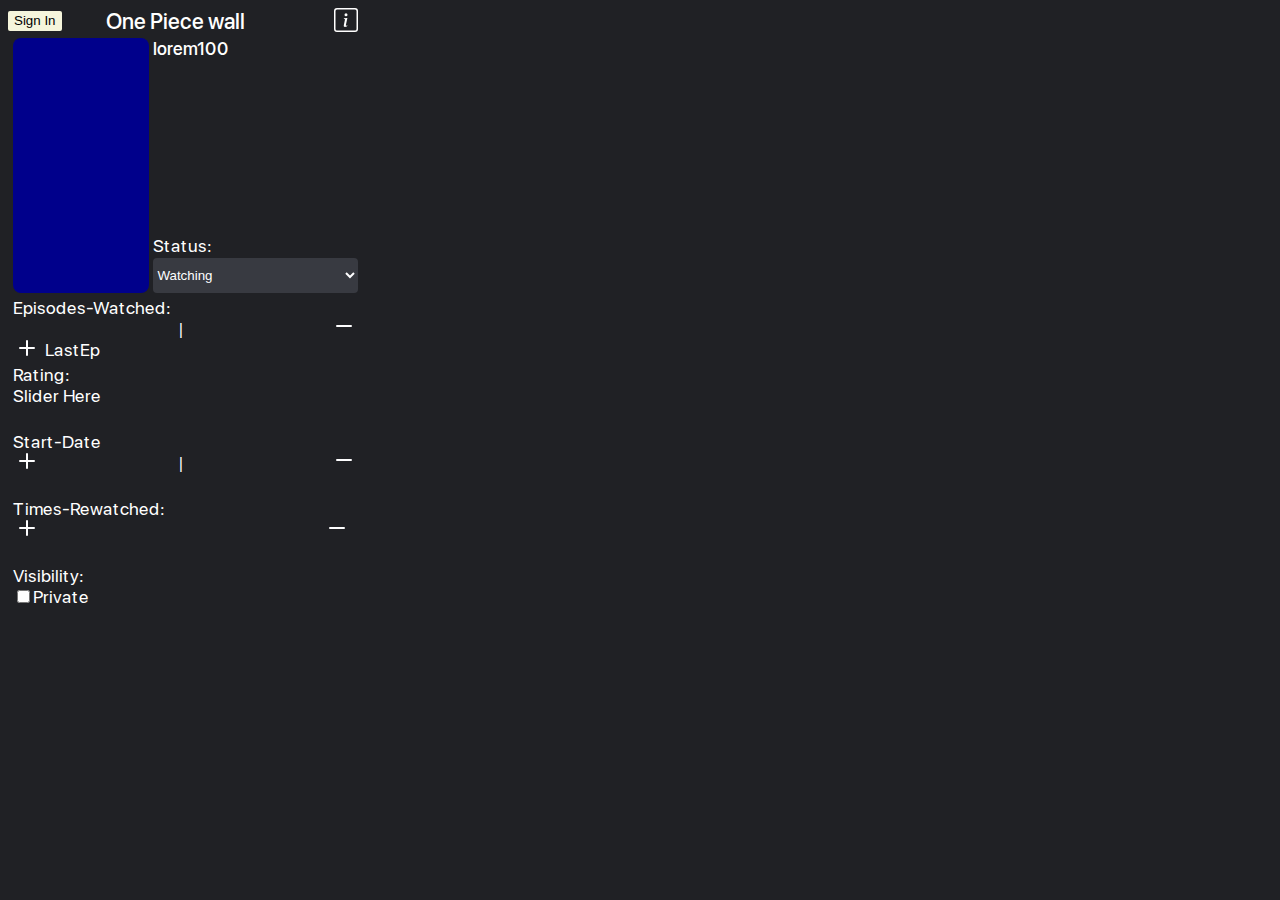
<file: test.html>
<!DOCTYPE html>
<html lang="en">
<head>
    <meta charset="UTF-8">
    <link rel="stylesheet" href="chamar.css">
    <script defer src="popup.js" type="text/javascript"></script>
    <title>Title</title>
</head>
<body>
    <div class="container">
        <div class="Back"><button id="sign_in" style="background-color: beige; border-radius: 2px; height: 20px;">Sign In</button></div>
        <div class="AnimeName" id="animeTitle">One Piece wall</div>
        <div class="Info-Like"><svg xmlns="http://www.w3.org/2000/svg" width="16" height="16" fill="currentColor" class="bi bi-info-square" viewBox="0 0 16 16">
            <path d="M14 1a1 1 0 0 1 1 1v12a1 1 0 0 1-1 1H2a1 1 0 0 1-1-1V2a1 1 0 0 1 1-1h12zM2 0a2 2 0 0 0-2 2v12a2 2 0 0 0 2 2h12a2 2 0 0 0 2-2V2a2 2 0 0 0-2-2H2z"/>
            <path d="m8.93 6.588-2.29.287-.082.38.45.083c.294.07.352.176.288.469l-.738 3.468c-.194.897.105 1.319.808 1.319.545 0 1.178-.252 1.465-.598l.088-.416c-.2.176-.492.246-.686.246-.275 0-.375-.193-.304-.533L8.93 6.588zM9 4.5a1 1 0 1 1-2 0 1 1 0 0 1 2 0z"/>
          </svg></div>
        <div class="Main">
          <div class="Image" style="background-color: darkblue; background-image: url();" id="coverImg"></div>
          <div class="Name" id="animeNameFull">lorem100</div>
          <div class="Status">Status:</div>
          <select>
            <option>Watching</option>  
            <option>Dropped</option>  
            <option>Planning</option>  
            <option>Paused</option>
        </select>
        </div>
        <div class="AllahCumming">
          <div class="Episodes-Watched">Episodes-Watched:
            <div class="EPW"><button id="lastEpPlus">
              <svg xmlns="http://www.w3.org/2000/svg" width="16" height="16" fill="currentColor" class="bi bi-plus-lg" viewBox="0 0 16 16" inline>
              <path d="M8 0a1 1 0 0 1 1 1v6h6a1 1 0 1 1 0 2H9v6a1 1 0 1 1-2 0V9H1a1 1 0 0 1 0-2h6V1a1 1 0 0 1 1-1z"/>
            </svg></button>
            <div class="sliderBlock"><input type="number" id="inputEpWatched" onkeypress="return (event.charCode !=8 && event.charCode ==0 || (event.charCode >= 48 && event.charCode <= 57))" /> | 
              <div class="lastEP">LastEp</div></div>
            <button class="lastEPMinus" id="lastEpMinus">
              <svg xmlns="http://www.w3.org/2000/svg" width="16" height="16" fill="currentColor" class="bi bi-dash-lg" viewBox="0 0 16 16">
                <path d="M0 8a1 1 0 0 1 1-1h14a1 1 0 1 1 0 2H1a1 1 0 0 1-1-1z"/>
              </svg>
            </button></div>
          </div>
          <div class="Rating">Rating:
            <div class="VisibilityCB">
              <div class="sliderBlock">Slider Here</div>
            </div>
          </div>
          <div class="Start-Date-End-Date">Start-Date
            <div class="STED">
              <button><svg xmlns="http://www.w3.org/2000/svg" width="16" height="16" fill="currentColor" class="bi bi-plus-lg" viewBox="0 0 16 16" inline>
                <path d="M8 0a1 1 0 0 1 1 1v6h6a1 1 0 1 1 0 2H9v6a1 1 0 1 1-2 0V9H1a1 1 0 0 1 0-2h6V1a1 1 0 0 1 1-1z"/>
              </svg></button>
              <div class="sliderBlock"><input type="number" onkeypress="return (event.charCode !=8 && event.charCode ==0 || (event.charCode >= 48 && event.charCode <= 57))" /> | <input type="number" onkeypress="return (event.charCode !=8 && event.charCode ==0 || (event.charCode >= 48 && event.charCode <= 57))" /></div>
              <button class="lastEPMinus">
                <svg xmlns="http://www.w3.org/2000/svg" width="16" height="16" fill="currentColor" class="bi bi-dash-lg" viewBox="0 0 16 16">
                  <path d="M0 8a1 1 0 0 1 1-1h14a1 1 0 1 1 0 2H1a1 1 0 0 1-1-1z"/>
                </svg>
              </button>
            </div>
          </div>
          <div class="Times-Rewatched">Times-Rewatched:
            <div class="TimesRW">
              <button id="TimesRWPlus"><svg xmlns="http://www.w3.org/2000/svg" width="16" height="16" fill="currentColor" class="bi bi-plus-lg" viewBox="0 0 16 16" inline>
                <path d="M8 0a1 1 0 0 1 1 1v6h6a1 1 0 1 1 0 2H9v6a1 1 0 1 1-2 0V9H1a1 1 0 0 1 0-2h6V1a1 1 0 0 1 1-1z"/>
              </svg></button>
              <div class="sliderBlock"><input type="number" id="inputRW" onkeypress="return (event.charCode !=8 && event.charCode ==0 || (event.charCode >= 48 && event.charCode <= 57))" /> </div>
              <button id="TimesRWMinus">
                <svg xmlns="http://www.w3.org/2000/svg" width="16" height="16" fill="currentColor" class="bi bi-dash-lg" viewBox="0 0 16 16">
                  <path d="M0 8a1 1 0 0 1 1-1h14a1 1 0 1 1 0 2H1a1 1 0 0 1-1-1z"/>
                </svg>
              </button>
            </div>
          </div>
          <div class="Visibility">Visibility:
            <div class="VisibilityCB"><input type="checkbox">Private</div>
          </div>
        </div>
      </div>
</body>
</html>
</file>
<file: chamar.css>
@font-face{
  font-family: 'SFPro';
  src: url('assets/SFPro.ttf');
}
@font-face{
  font-family: 'SFProRegular';
  src: url('assets/SFProRegular.ttf');
}

input::-webkit-outer-spin-button,
input::-webkit-inner-spin-button {
  -webkit-appearance: none;
  margin: 0;
}

input[type=number]{
  font-family: "SFPro";
  width: 125px;
  border: none;
  background:transparent;
  color: #fefeff;
}

/* Firefox */
input[type=number] {
  -moz-appearance: textfield;
    text-align: center;
}
.container > div>svg{
  height: 24px;
  width: 24px;
}
.Info-Like >svg{
  height: 24px;
  width: 24px;
  right: 0%;
  position: relative;
}

body {
    font-size: 18px;
    font-family: "SFProRegular";
    width:350px;
    background-color: #202125;
    color:#ffffff;
    
  }
.container {
  position: relative;
    display: grid;
    grid-template-columns: 0.6fr 0.9fr 0.7fr;
    grid-auto-columns: 1fr;
    grid-template-rows: 0.1fr 1fr 1.3fr;
    gap: 4px 0px;
    grid-auto-flow: row;
    grid-template-areas:
      "Back AnimeName Info-Like"
      "Main Main Main"
      "AllahCumming AllahCumming AllahCumming";
    width: 100%;
    height: 102.5%;
  }
  
  .Back { grid-area: Back; }
  
  .AnimeName { grid-area: AnimeName;font-family: "SFPro"; text-align: center; font-size: 22px; }
  
  .Info-Like { grid-area: Info-Like; }
  .Info-Like>svg{
    position: absolute;
    right: 0;
  }
  
  .Main {
    margin-left: 5px;
    display: grid;
    grid-template-columns: 0.8fr 1.2fr;
    grid-template-rows: 2fr 0.2fr;
    gap: 2px 4px;
    grid-auto-flow: row;
    grid-template-areas:
      "Image Name"
      "Image Status"
      "Image Status2";
    grid-area: Main;
  }
  
  .Image { grid-area: Image;border-radius: 8px; }
  
  .Name { grid-area: Name; font-family: "SFPro"; font-size: 20;}
  
  .Status { grid-area: Status; }
  
  .Status2 { grid-area: Status2; display: flex;flex-direction:column; }
  select{
    border: none;
    background-color: #383a41;
    border-radius: 4px;
    height:35px;
    color: #fefeff;
  }
  
  .AllahCumming {
    margin-left: 5px;
    display: grid;
    grid-template-columns: repeat(3, 1fr);
    grid-template-rows: repeat(5, 1fr);
    gap: 4px 0px;
    grid-auto-flow: row;
    grid-template-areas:
      "Episodes-Watched Episodes-Watched Episodes-Watched"
      "Rating Rating Rating"
      "Start-Date-End-Date Start-Date-End-Date Start-Date-End-Date"
      "Times-Rewatched Times-Rewatched Times-Rewatched"
      "Visibility Visibility Visibility";
    grid-area: AllahCumming;
  }
  
  .Episodes-Watched { grid-area: Episodes-Watched; }
  .hellothe>div{
    display: inline-block;
    position: relative;
  }
  .lastEPMinus{
    float: right;
  }
  
  .Rating { grid-area: Rating; }
    .TimesRW>div,button{
      display: inline-block;
    }
    button{
      background:transparent;
      border: none;
      padding-block: 0;
    }
    button>svg{
      margin: 0 ;
      color:#fefeff;
    }
    .STED>div,button{
      display: inline-block;
    }
    .VisibilityCB>div,button{
      display: inline-block;
    }
    
    .EPW>div,button{
      display: inline-block;
    }
    .TimesRW > div > input {
      width: 270px;
     }
     

  .Start-Date-End-Date { grid-area: Start-Date-End-Date; }
  
  .Times-Rewatched { grid-area: Times-Rewatched; }
  
  .Visibility { grid-area: Visibility; }
</file>
